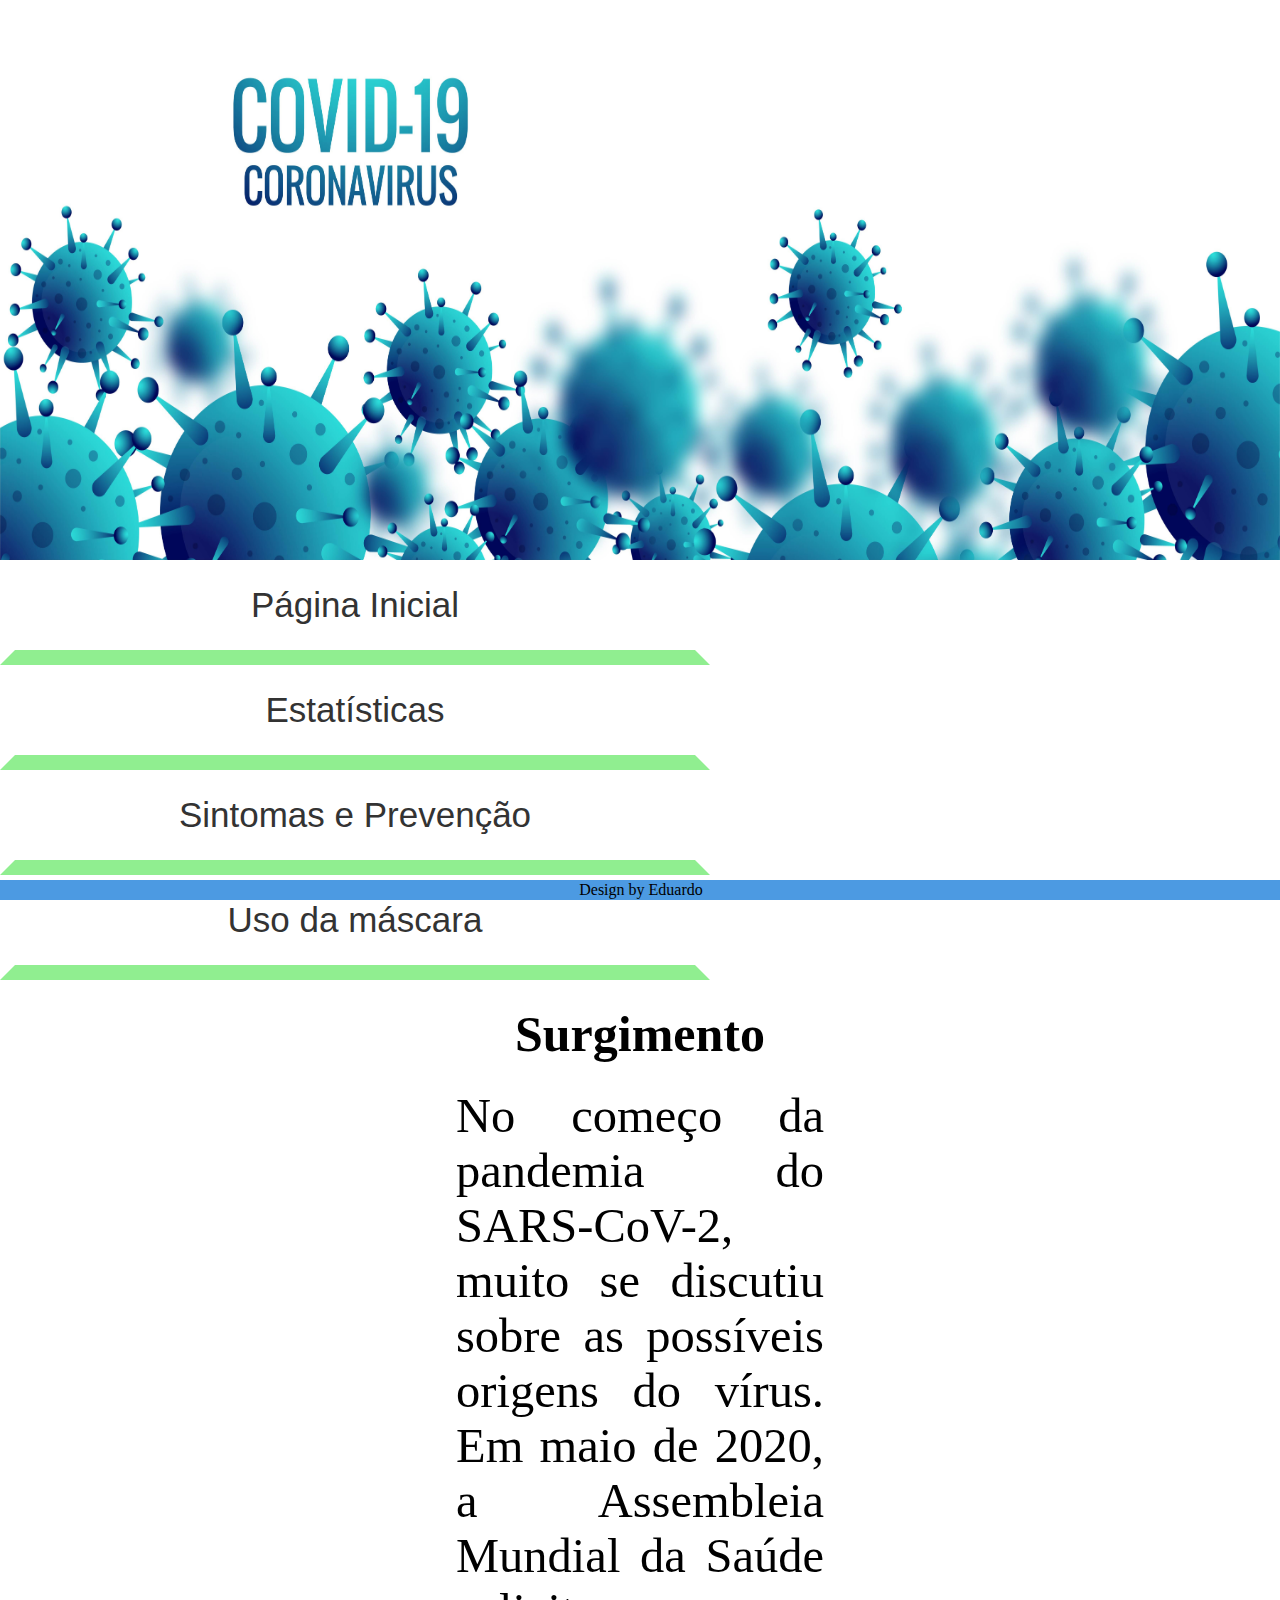
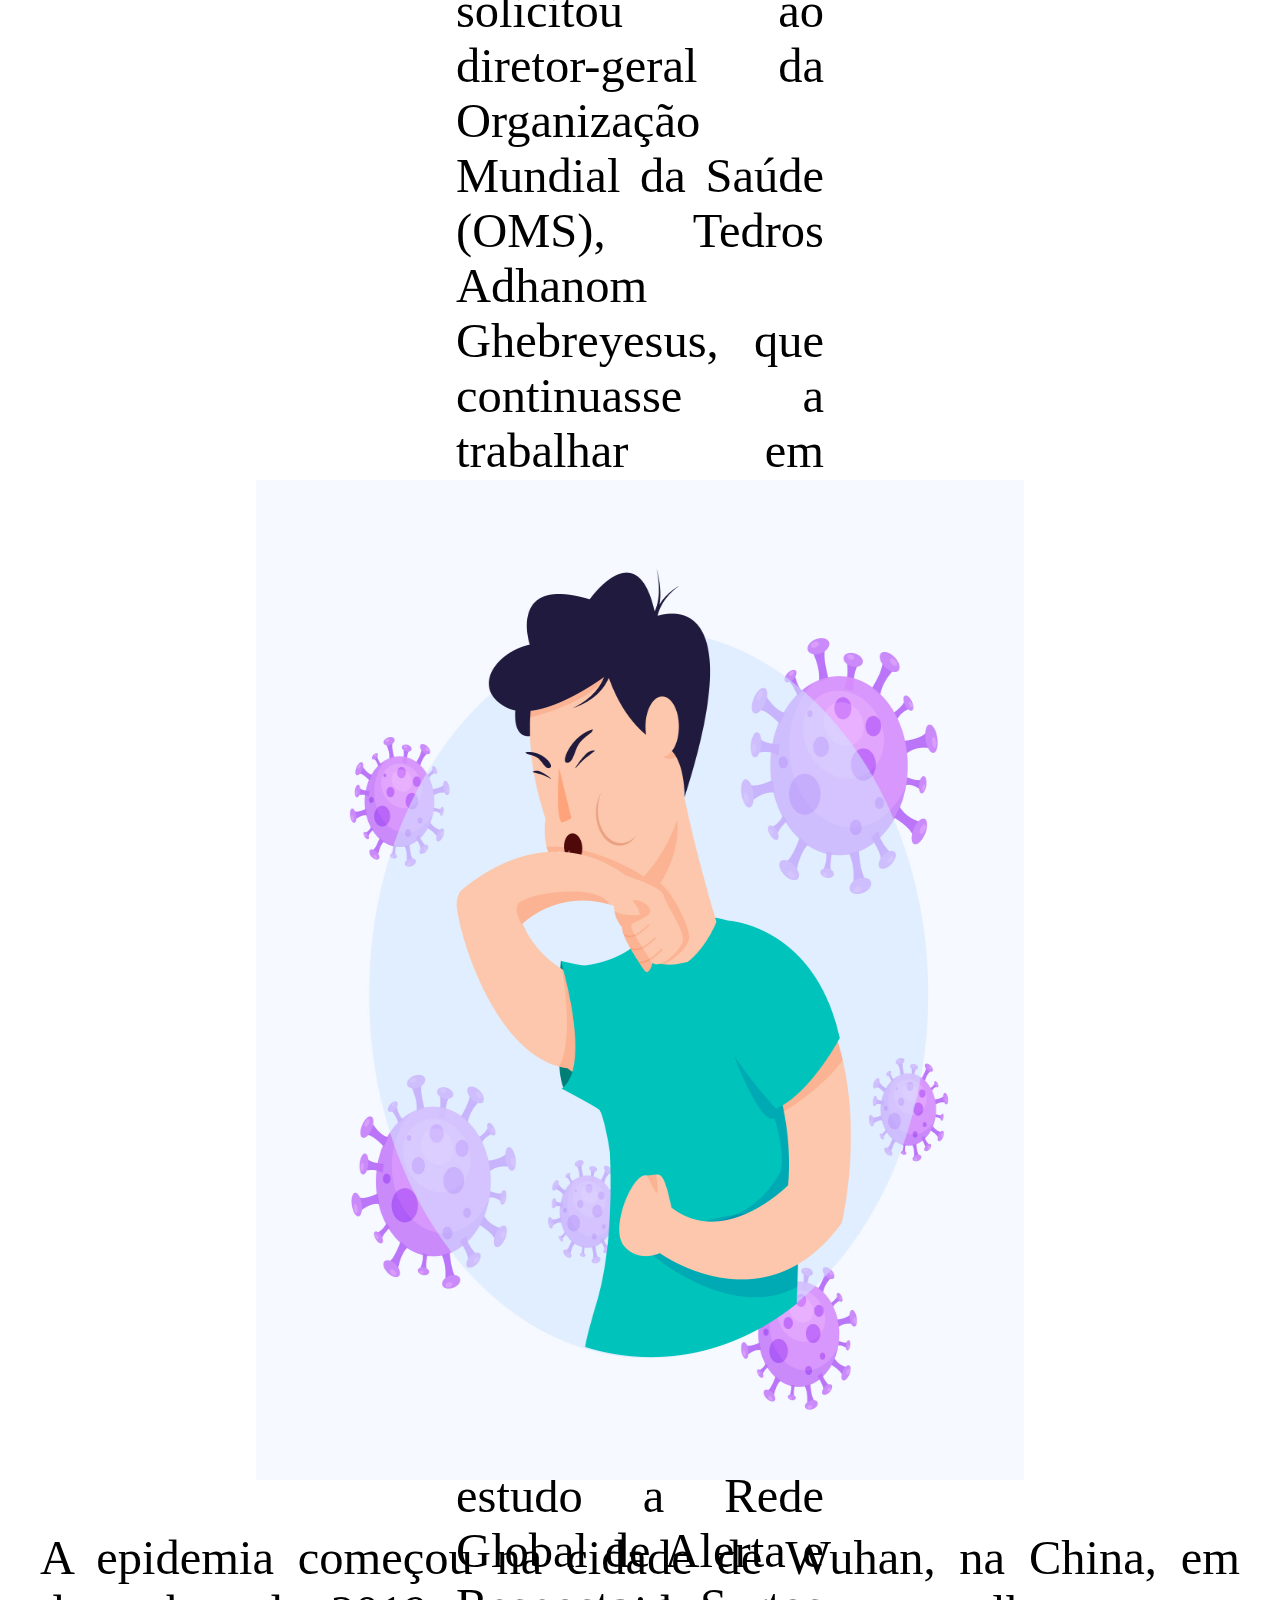
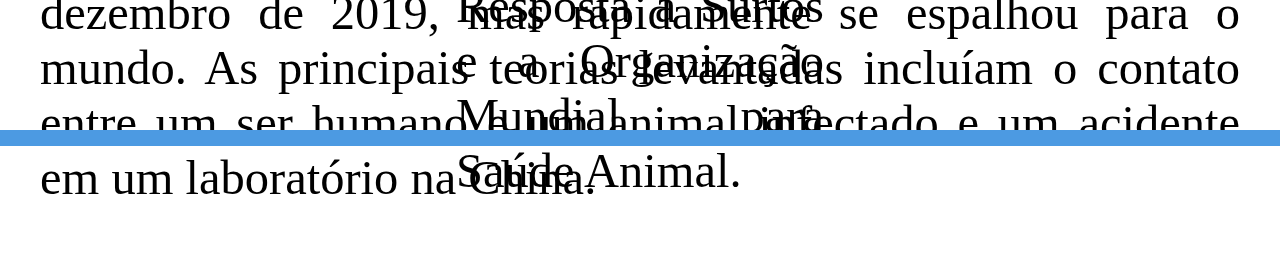
<file: index.html>
<!DOCTYPE html>
<html lang="pt-br">
<head>
    <link rel="stylesheet" href="style.css">
    <meta charset="UTF-8">
    <link rel="icon" href="img/icon2.png">
    <meta http-equiv="X-UA-Compatible" content="IE=edge">
    <meta name="viewport" content="width=device-width, initial-scale=1.0">
    <title>Corona vírus - Página inicial</title>
</head>
<body>

    <div class="flex-container">


        <div class="item0">
            <img src="img/img1.jpg" alt="">
        </div>

        

            <nav>
                <ul class="nav">
                    <li><a href="#">Página Inicial</a></li>
                    <li><a href="indexjoao.html">Estatísticas</a></li>
                    <li><a href="indexlais.html">Sintomas e Prevenção</a></li>
                    <li><a href="index2.html">Uso da máscara</a></li>
                </ul>  
            </nav>
            
        


        <div class="item2">
            

            <div class="texto">
                <h2>Surgimento</h2>

                <p>No começo da pandemia do SARS-CoV-2, muito se discutiu sobre as possíveis origens do vírus. Em maio de 2020, a Assembleia Mundial da Saúde solicitou ao diretor-geral da Organização Mundial da Saúde (OMS), Tedros Adhanom Ghebreyesus, que continuasse a trabalhar em colaboração com outros órgãos para identificar a origem do novo coronavírus. </p>
                
                <br>

                <p>A principal pergunta a ser respondida era como ele foi introduzido na população humana, incluindo o possível papel de hospedeiros intermediários. Também participaram do estudo a Rede Global de Alerta e Resposta a Surtos e a Organização Mundial para Saúde Animal.</p>

                <br> 
            </div>

        </div>


        <div class="item3">
            <img src="img/img2.jpg" alt="" class="img">
        </div>


        <div class="item4">

            <div class="texto">

            <p>A epidemia começou na cidade de Wuhan, na China, em dezembro de 2019, mas rapidamente se espalhou para o mundo. As principais teorias levantadas incluíam o contato entre um ser humano e um animal infectado e um acidente em um laboratório na China. </p> 
            </div>
            
        </div>


        <div class="item5">
            <footer>
                <p>Design by Eduardo</p>
            </footer>
        </div>

    </div>
    
</body>
</html>
</file>
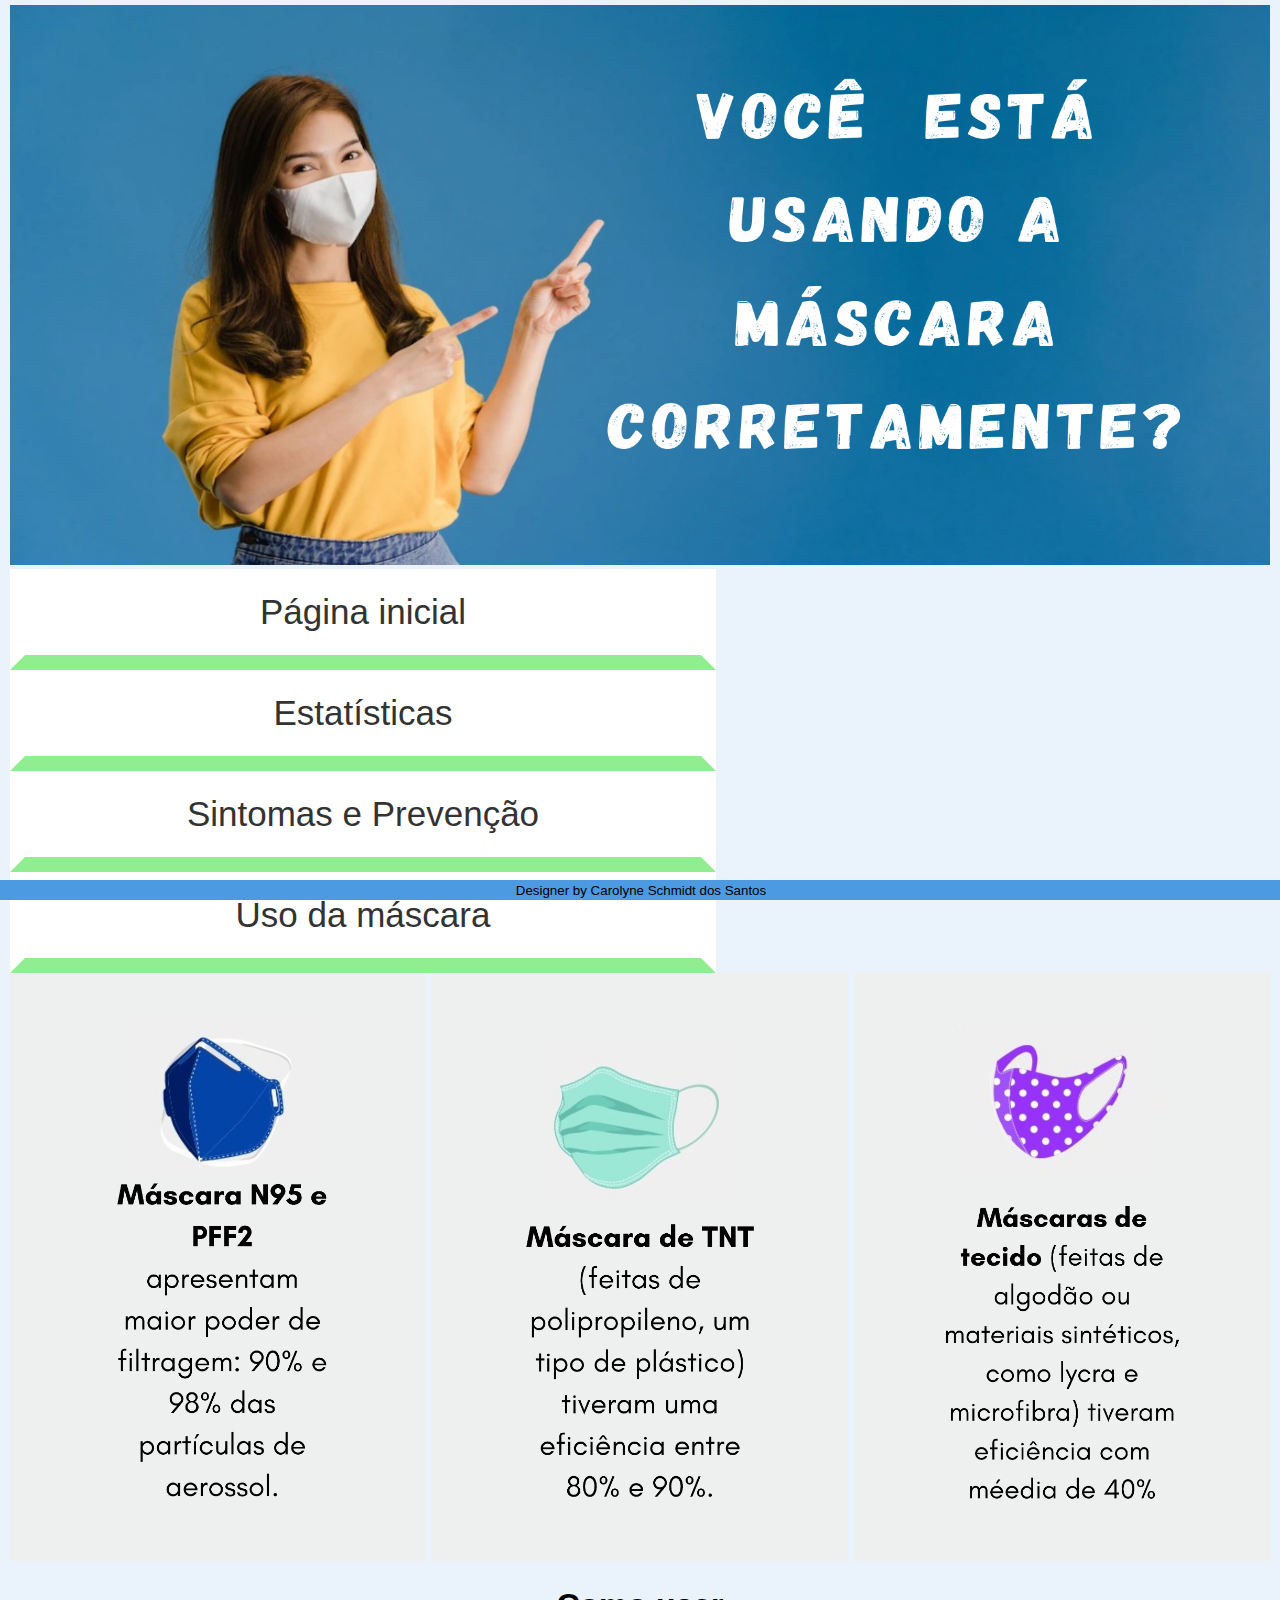
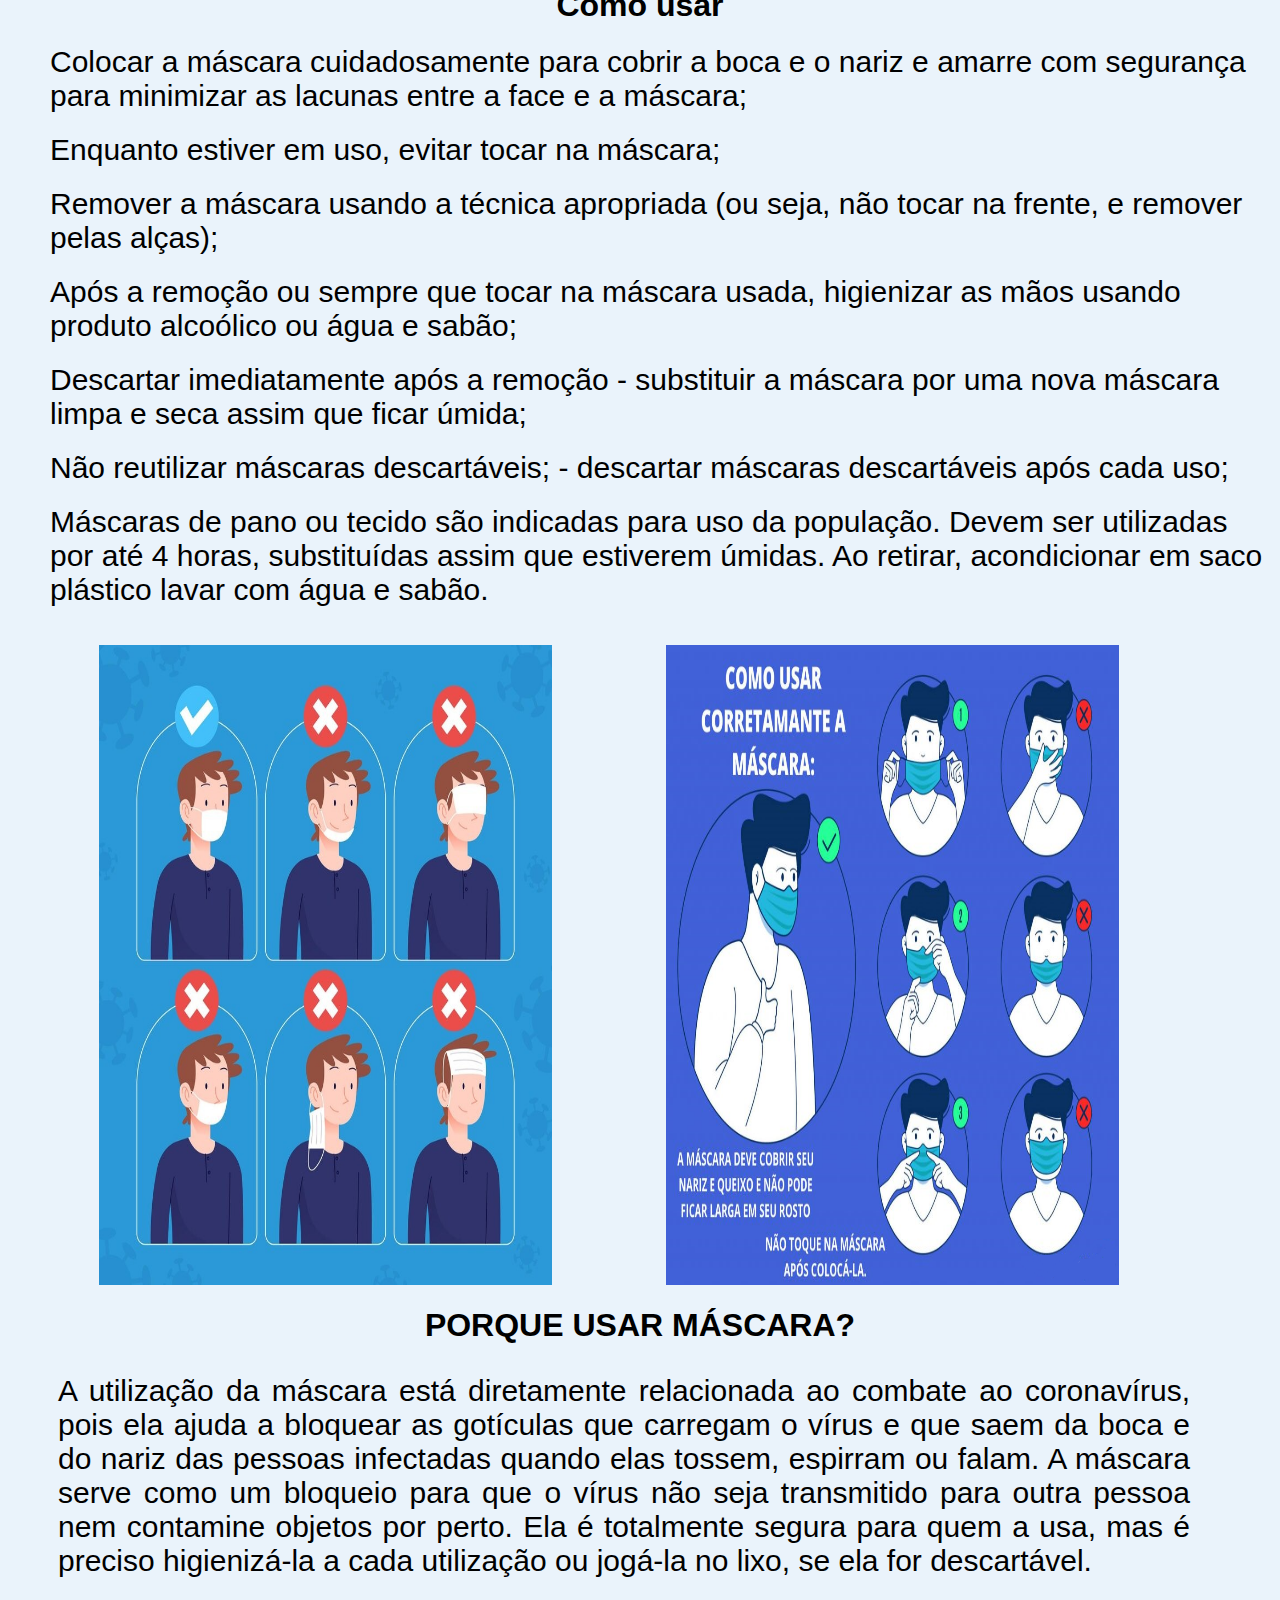
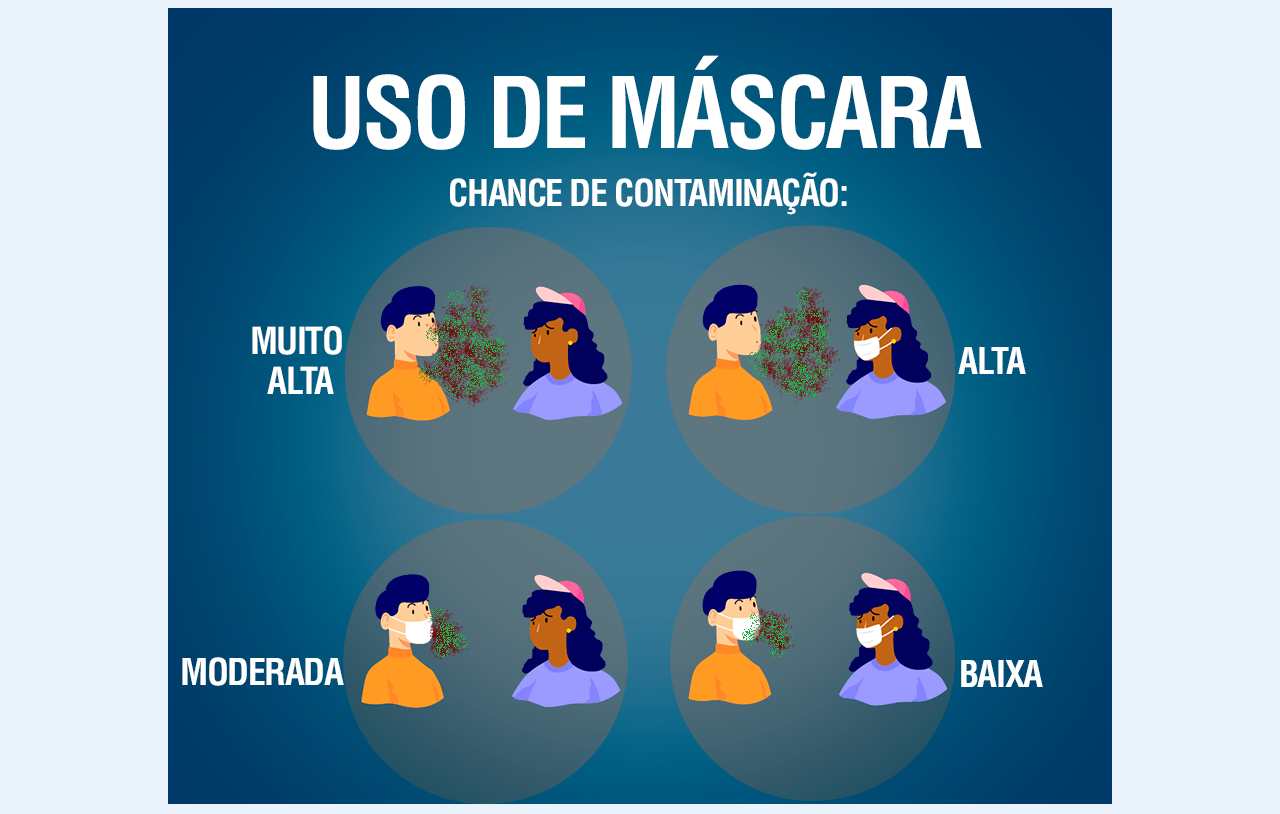
<file: index2.html>
<!DOCTYPE html>
<html lang="pt-br">

<head>
    <link rel="stylesheet" href="estilo.css">
    <link rel="icon" href="img/icon2.png">
    <meta charset="UTF-8">
    <meta http-equiv="X-UA-Compatible" content="IE=edge">
    <meta name="viewport" content="width=device-width, initial-scale=1.0">
    <title>Corona vírus - Uso da máscara</title>


</head>

<body>
    <header>

        <img src="img/capa.png" alt="Mulher de Mascara" class="mulher">

        <nav>
            <ul class="nav">
                <li><a href="index.html">Página inicial</a></li>

                <li><a href="indexjoao.html">Estatísticas</a></li>
        
                <li><a href="indexlais.html">Sintomas e Prevenção</a></li>

                <li><a href="#">Uso da máscara</a></li>
                
            </ul>
        </nav>

    </header>

    <div class="imagem">
        <div class="quadro1">
            <img src="/img/1.png" alt="#"  class="img1">
        </div>
        <div class="quadro2">
            <img src="/img/2.png" alt="#" class="img2">

        </div>
        <div class="quadro3">
            <img src="/img/3.png" alt="#" class="img3">
            
        </div>
    </div>

    
        <h1>Como usar</h1>

     <div id="como" class="como"> 
        <ul>
            <li> Colocar a máscara cuidadosamente para cobrir a boca e o nariz e amarre com segurança para minimizar as lacunas
                entre a face e a máscara; 

            </li>
             <li> Enquanto estiver em uso, evitar tocar na máscara;

             </li>
             <li>
        Remover a máscara usando a técnica apropriada (ou seja, não tocar na frente, e remover pelas alças);

             </li>

             <li>Após a remoção ou sempre que tocar na máscara usada, higienizar as mãos usando produto alcoólico ou água e
                sabão;
            </li>

            <li>
                Descartar imediatamente após a remoção - substituir a máscara por uma nova máscara limpa e seca assim que ficar
                úmida;
            </li>

            <li> Não reutilizar máscaras descartáveis; - descartar máscaras descartáveis após cada uso;</li>

            <li>Máscaras de pano ou tecido são indicadas para uso da população. Devem ser utilizadas por até 4 horas,
                substituídas assim que estiverem úmidas. Ao retirar, acondicionar em saco plástico lavar com água e sabão. 
            </li>

        </ul>
        
    <br>

    <div class="foto">
        <div class="ft"><img src="img/covi.jpg" alt="#" class="foto1">
        </div>

        <div class="ft"><img src="img/usomascara.png" alt="#" class="foto2">
        </div>


    </div>


        <h1>PORQUE USAR MÁSCARA? </h1>


    <div class="porque">
    <p id="mascara" > 

        A utilização da máscara está diretamente relacionada ao combate ao coronavírus, pois ela ajuda a bloquear as
        gotículas que carregam o vírus e que saem da boca e do nariz das pessoas infectadas quando elas tossem, espirram
        ou falam.

        A máscara serve como um bloqueio para que o vírus não seja transmitido para outra pessoa nem contamine objetos
        por perto. Ela é totalmente segura para quem a usa, mas é preciso higienizá-la a cada utilização ou jogá-la no
        lixo, se ela for descartável. </p>

    </div>

    
    <div class="uso"> <img src="img/uso.png" alt="#" class="uso1">
    </div>
    


        <footer> <small> Designer by Carolyne Schmidt dos Santos </footer>

</body>

</html>
</file>
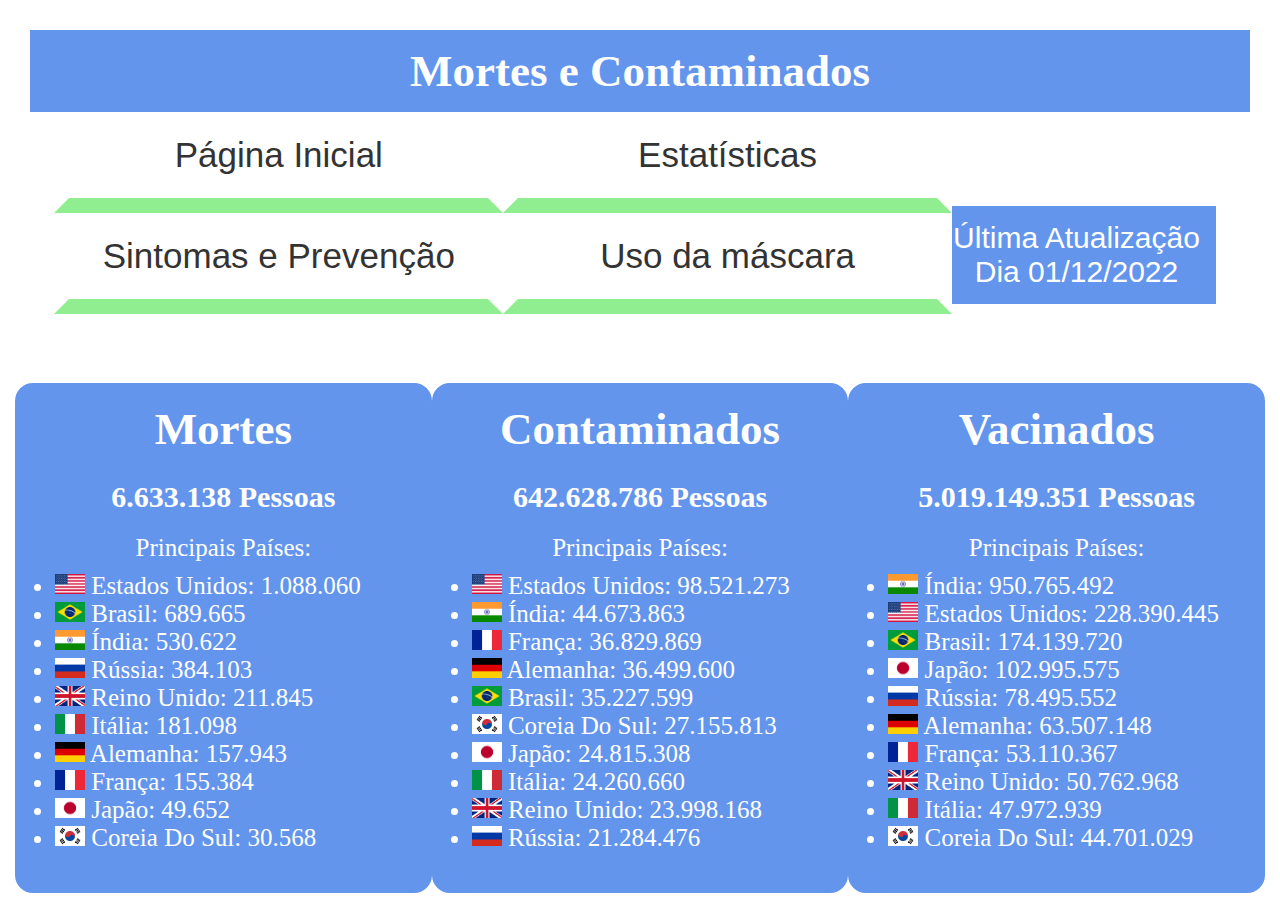
<file: indexjoao.html>
<!DOCTYPE html>
<html lang="pt-br">

<head>
    <link rel="stylesheet" href="stylejoao.css">
    <meta charset="UTF-8">
    <meta http-equiv="X-UA-Compatible" content="IE=edge">
    <meta name="viewport" content="width=device-width, initial-scale=1.0">
    <title>Estatísticas Coronavírus</title>
</head>

<body>

    <header>
        <h1>Mortes e Contaminados</h1>

        <nav>
            <ul class="nav">
                <li><a href="index.html">Página Inicial</a></li>
                <li><a href="#">Estatísticas</a></li>
                <li><a href="indexlais.html">Sintomas e Prevenção</a></li>
                <li><a href="index2.html">Uso da máscara</a></li>
            </ul>
        </nav>

    </header>

    <p class="atualizacao">
        Última Atualização Dia 01/12/2022
    </p>

    <div class="flex-container">

        <div class="item1">

            <h1> Mortes </h1>

            <h2> 6.633.138 Pessoas </h2>

            <p>
                Principais Países:
            </p>

            <ul class="dados">

                <li> <img src="/bandeiras/eua.png" alt="###"> Estados Unidos: 1.088.060 </li>
                <li> <img src="/bandeiras/brasil.png" alt="###"> Brasil: 689.665 </li>
                <li> <img src="/bandeiras/india.png" alt="###"> Índia: 530.622 </li>
                <li> <img src="/bandeiras/russia.png" alt="###"> Rússia: 384.103 </li>
                <li> <img src="/bandeiras/uk.png" alt="###"> Reino Unido: 211.845 </li>
                <li> <img src="/bandeiras/italy.png" alt="###"> Itália: 181.098 </li>
                <li> <img src="/bandeiras/germany.png" alt="###"> Alemanha: 157.943 </li>
                <li> <img src="/bandeiras/france.png" alt="###"> França: 155.384 </li>
                <li> <img src="/bandeiras/japan.png" alt="###"> Japão: 49.652 </li>
                <li> <img src="/bandeiras/coreia.png" alt="###"> Coreia Do Sul: 30.568 </li>

            </ul>

        </div>

        <div class="item2">

            <h1> Contaminados </h2>

                <h2>
                    642.628.786 Pessoas
                </h2>

                <p>
                    Principais Países:
                </p>

                <ul class="dados">

                    <li> <img src="/bandeiras/eua.png" alt="###"> Estados Unidos: 98.521.273 </li>
                    <li> <img src="/bandeiras/india.png" alt="###"> Índia: 44.673.863 </li>
                    <li> <img src="/bandeiras/france.png" alt="###"> França: 36.829.869 </li>
                    <li> <img src="/bandeiras/germany.png" alt="###"> Alemanha: 36.499.600</li>
                    <li> <img src="/bandeiras/brasil.png" alt="###"> Brasil: 35.227.599 </li>
                    <li> <img src="/bandeiras/coreia.png" alt="###"> Coreia Do Sul: 27.155.813 </li>
                    <li> <img src="/bandeiras/japan.png" alt="###"> Japão: 24.815.308 </li>
                    <li> <img src="/bandeiras/italy.png" alt="###"> Itália: 24.260.660 </li>
                    <li> <img src="/bandeiras/uk.png" alt="###"> Reino Unido: 23.998.168 </li>
                    <li> <img src="/bandeiras/russia.png" alt="###"> Rússia: 21.284.476 </li>

                </ul>
        </div>

        <div class="item3">

            <h1>Vacinados</h1>

            <h2>5.019.149.351 Pessoas </h2>

            <p>
                Principais Países:
            </p>


            <ul class="dados">

                <li> <img src="/bandeiras/india.png" alt="###"> Índia: 950.765.492 </li>
                <li> <img src="/bandeiras/eua.png" alt="###"> Estados Unidos: 228.390.445 </li>
                <li> <img src="/bandeiras/brasil.png" alt="###"> Brasil: 174.139.720 </li>
                <li> <img src="/bandeiras/japan.png" alt="###"> Japão: 102.995.575 </li>
                <li> <img src="/bandeiras/russia.png" alt="###"> Rússia: 78.495.552 </li>
                <li> <img src="/bandeiras/germany.png" alt="###"> Alemanha: 63.507.148 </li>
                <li> <img src="/bandeiras/france.png" alt="###"> França: 53.110.367 </li>
                <li> <img src="/bandeiras/uk.png" alt="###"> Reino Unido: 50.762.968 </li>
                <li> <img src="/bandeiras/italy.png" alt="###"> Itália: 47.972.939 </li>
                <li> <img src="/bandeiras/coreia.png" alt="###"> Coreia Do Sul: 44.701.029 </li>  

            </ul>

        </div>

    </div>




</body>

</html>
</file>
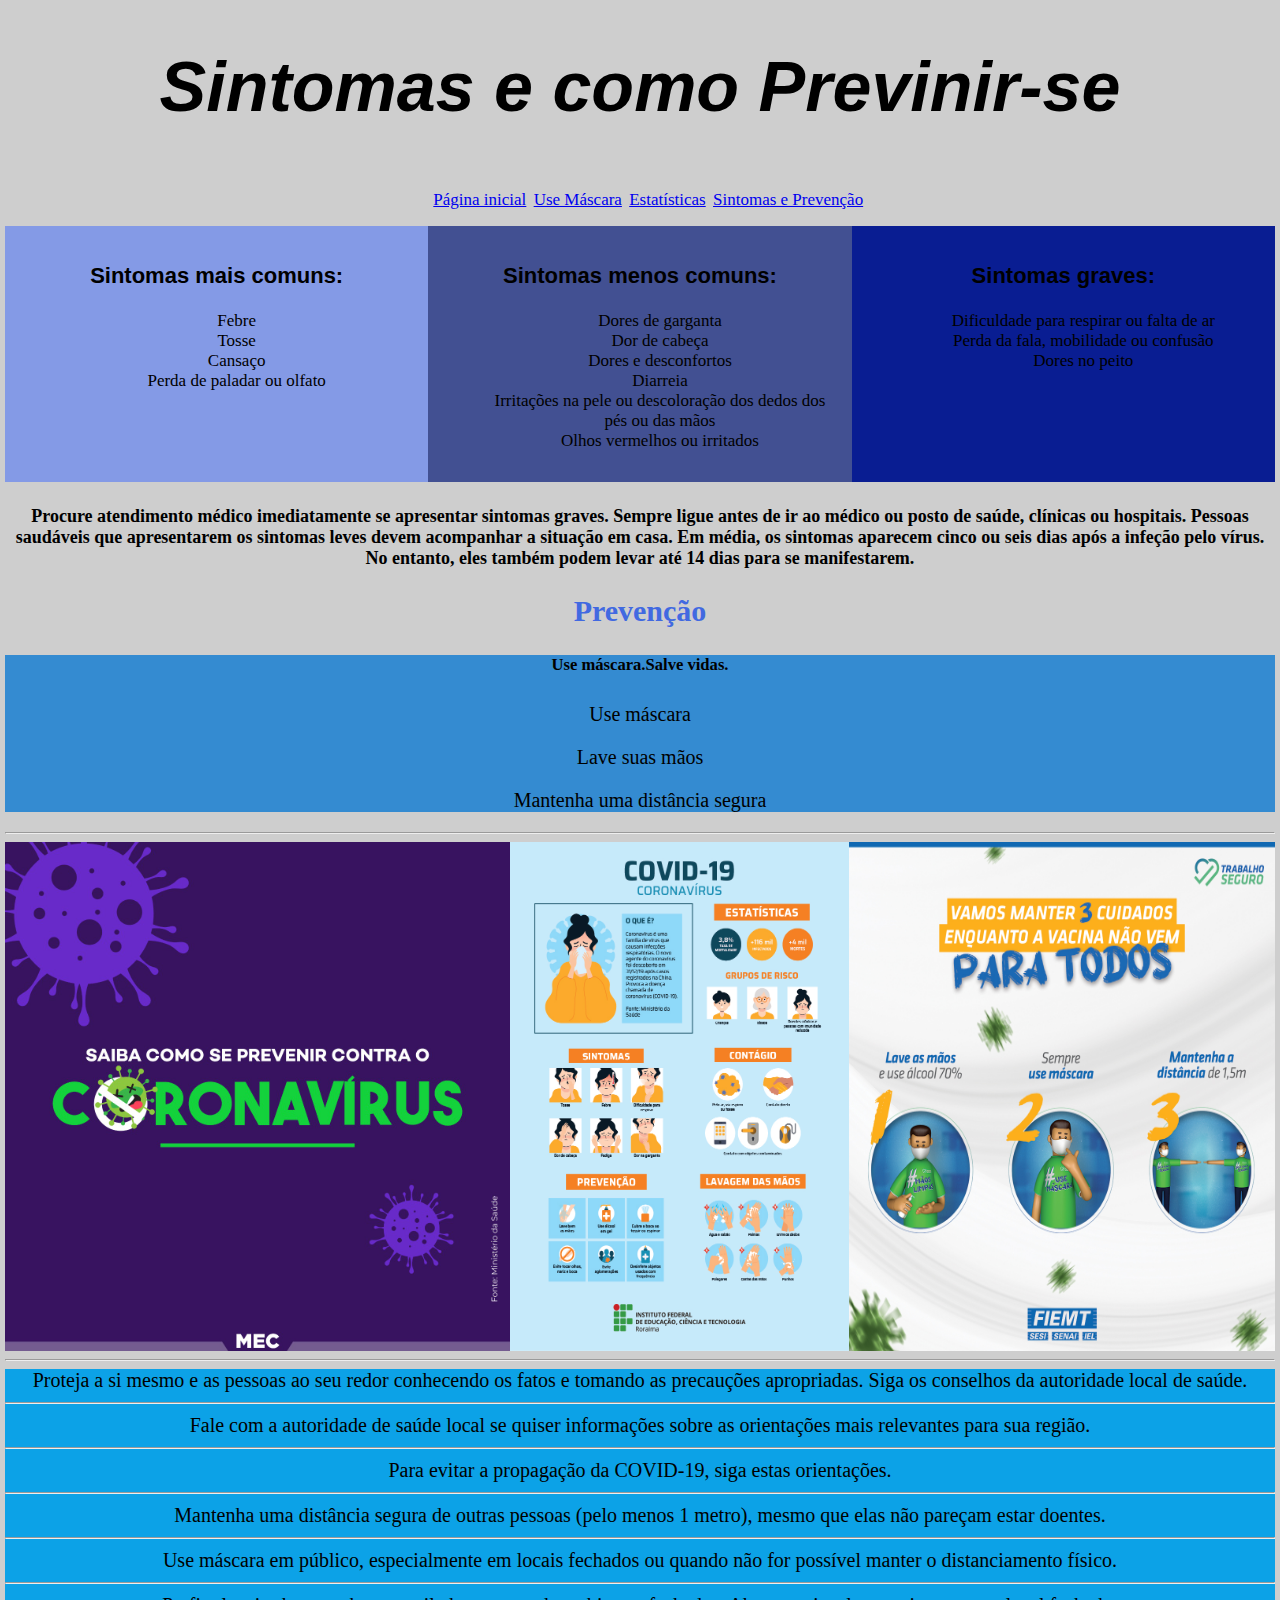
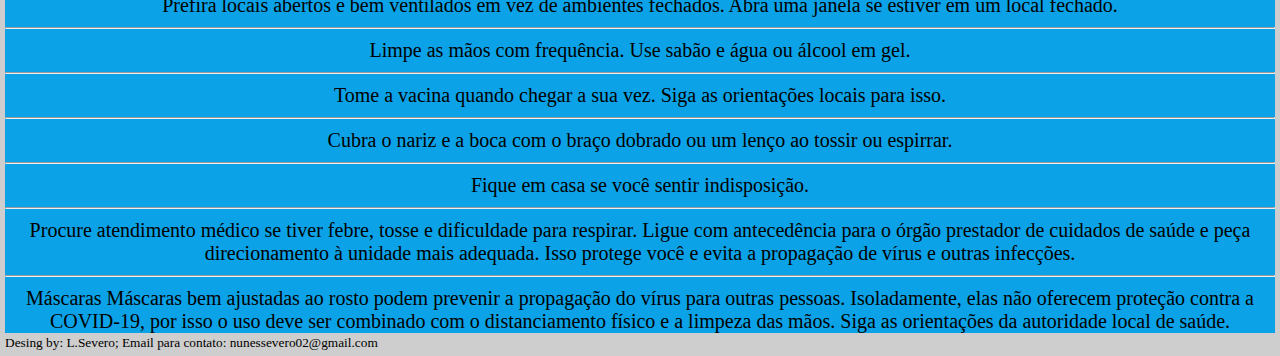
<file: indexlais.html>
<!DOCTYPE html>
<html lang="pt-br">
<head>
    <link rel="stylesheet" href="sintomas.css">
    <meta charset="UTF-8">
    <meta http-equiv="X-UA-Compatible" content="IE=edge">
    <meta name="viewport" content="width=device-width, initial-scale=1.0">
    <title>Sintomas</title>
</head>
<!--Código Lais-->
<body>
    <header> 
        <h1>  Sintomas e como Previnir-se</h1>
    </header>
    <section>
        <nav class="container2">
            <ul class="menu">
                <li><a href="index.html">Página inicial</a></li>

                <li><a href="index2.html">Use Máscara</a></li>

                <li><a href="indexjoao.html">Estatísticas</a></li>

                <li><a href="#">Sintomas e Prevenção</a></li>
            </ul>
        </nav>
    </section>
        <main>
        <section class="container">
            <div class="item-box-1">
          <h3> Sintomas mais comuns: </h3>
          <ul>
<li>Febre</li>
<li>Tosse</li>
<li>Cansaço</li>
<li>Perda de paladar ou olfato </li>
</ul>
</div>

<div class="item-box-2">
       <h3> Sintomas menos comuns:</h3>
       <ul>
<li> Dores de garganta</li>
<li> Dor de cabeça</li>
<li> Dores e desconfortos</li>
<li> Diarreia</li>
<li> Irritações na pele ou descoloração dos dedos dos pés ou das mãos</li>
<li> Olhos vermelhos ou irritados</li>
</ul>
</div>

<div class="item-box-3">
        <h3> Sintomas graves:</h3>
        <ul>
<li> Dificuldade para respirar ou falta de ar</li>
<li> Perda da fala, mobilidade ou confusão</li>
<li> Dores no peito</li>
</ul>
</div>
</section>

<h4>
Procure atendimento médico imediatamente se apresentar sintomas graves. Sempre ligue antes de ir ao médico ou posto de saúde, clínicas ou hospitais.
Pessoas saudáveis que apresentarem os sintomas leves devem acompanhar a situação em casa.
Em média, os sintomas aparecem cinco ou seis dias após a infeção pelo vírus. No entanto, eles também podem levar até 14 dias para se manifestarem.
</h4>


   <h2> Prevenção</h2>
   <div class="container3">
       <div class="item-box-4"></div>
<h5> Use máscara.Salve vidas.</h5>
<p> Use máscara</p>

<p> Lave suas mãos </p>

<p> Mantenha uma distância segura</p>
   </div>
   </div>

   <hr>

<div class="container5">
   <div class="imagens">
      <input type="radio" name="radio" id="imagem1" checked>
      <input type="radio" name="radio" id="imagem2">
      <input type="radio" name="radio" id="imagem3">

      <div class="imagem img1">
         <img src="img2car.jpg" alt="imagem ilustrativa COVID-19">
      </div>

      <div class="imagem img2">
         <img src="img1car.jpg" alt=" Estatísticas, Prevenção, Contágio, sintomas....">
      </div>

      <div class="imagem img3">
         <img src="img3car.jpg" alt="Previna-se">
      </div>

   </div>

   <div class="nav">
      <label for="imagem1" class="bar"></label>
      <label for="imagem2" class="bar"></label>
      <label for="imagem3" class="bar"></label>
   </div>




</div>


<hr>



   <div class="container4">
       <div class="item-box-5">


   Proteja a si mesmo e as pessoas ao seu redor conhecendo os fatos e tomando as precauções apropriadas. Siga os conselhos da autoridade local de saúde. 
   <hr>
   Fale com a autoridade de saúde local se quiser informações sobre as orientações mais relevantes para sua região.
   <hr>
   Para evitar a propagação da COVID-19, siga estas orientações.
   <hr>
   Mantenha uma distância segura de outras pessoas (pelo menos 1 metro), mesmo que elas não pareçam estar doentes.
   <hr>
   Use máscara em público, especialmente em locais fechados ou quando não for possível manter o distanciamento físico.
   <hr>
   Prefira locais abertos e bem ventilados em vez de ambientes fechados. Abra uma janela se estiver em um local fechado.
   <hr>
   Limpe as mãos com frequência. Use sabão e água ou álcool em gel.
   <hr>
   Tome a vacina quando chegar a sua vez. Siga as orientações locais para isso.
   <hr>
   Cubra o nariz e a boca com o braço dobrado ou um lenço ao tossir ou espirrar.
   <hr>
Fique em casa se você sentir indisposição.
<hr>
   Procure atendimento médico se tiver febre, tosse e dificuldade para respirar. Ligue com antecedência para o órgão
    prestador de cuidados de saúde e peça direcionamento à unidade mais adequada. Isso protege você e evita a propagação de vírus e outras infecções.
    <hr>
   Máscaras
   Máscaras bem ajustadas ao rosto podem prevenir a propagação do vírus para outras pessoas. Isoladamente,
   elas não oferecem proteção contra a COVID-19, por isso o uso deve ser combinado com o distanciamento físico
   e a limpeza das mãos. Siga as orientações da autoridade local de saúde.
</div>
</div>

        </main>

    </section>

    <footer>
       <small>Desing by: L.Severo; Email para contato: nunessevero02@gmail.com </small>
    </footer>
</body>
</html>
</file>
<file: style.css>
* {
    margin: 0;
    padding: 0;
}

h1 {
    text-align: center;
    padding: 15px;
    font-size: 60px;
    font-family:'Franklin Gothic Medium', 'Arial Narrow', Arial, sans-serif ;
}

h2 {
    text-align: center;
    padding: 25px;
    font-size: 50px;
}


.flex-container {
    display:flex;
    flex-wrap: wrap;
    justify-content:space-around;
    
}

.item0 {
    width: 100%;
    height: 35rem;
}

.item1 {
    width: 100%;
    height: 100px;
    /* border: solid 3px; */
    background-color: white;
}

.nav {
    margin: 0;
    padding: 0;
}

.nav li {
    list-style: none;
    display:inline;
}

.nav a {
    float:left;
    border-bottom: 15px solid lightgreen;
    border-right: 15px solid white;
    border-left: 15px solid white;
    width: 18em;
    font-size: 35px;
    font-family:'Franklin Gothic Medium', 'Arial Narrow', Arial, sans-serif;
    background-color: white;
    color: #333;
    text-align: center;
    text-decoration: none;
    padding: 25px;
}


.nav a:hover {
    background-color: rgba(128, 128, 128, 0.24);
    color: rgb(16, 170, 221);
    border-bottom: 15px solid rgb(16, 170, 221);
    border-right: 15px solid rgba(128, 128, 128, 0.24);
    border-left: 15px solid rgba(128, 128, 128, 0.24);
}

.item2 {
    width: 35%;
    height: 1050px;
    /* border: solid 3px; */
    
}

.texto {
    font-size: 48.5px;
    margin-left: 40px;
    margin-right: 40px;
    text-align: justify;
}

.item3 {
    width: 60%;
    height: 1000px;
    /* border: solid 3px; */
    padding-top: 50px;
    padding-bottom: 50px;
    padding-left: 50px;
    padding-right: 50px;
}

.item4 {
    width: 100%;
    height: 200px;
    /* border: solid 3px; */
}

.item5 {
    background-color: rgb(76, 154, 226);
    width: 100%;
    height: 16px;
}

img {
    height: 100%;
    width: 100%;
}

footer {
    display: block;
    position: fixed;
    width: 100%;
    bottom: 0vh;
    left: 0;
    text-align: center;
    padding: 1px;
    background-color: rgb(76, 154, 226);
}
</file>
<file: estilo.css>
.mulher{
    width: 100%;
    height: 35rem;
    

}

body{
    margin: 5px 10px 10px 10px;
    cursor:url(img/cursor.cur),default;
    font-family: Arial, Helvetica, sans-serif;
    background-color: rgba(192, 219, 244, 0.329);

}

.nav {
        margin: 0;
        padding: 0;
}
    
.nav li {
        list-style: none;
        display: inline
}
    
.nav a {
        float: left;
        border-bottom: 15px solid lightgreen;
        border-right: 15px solid white;
        border-left: 15px solid white;
        width: 18em;
        font-size: 35px;
        font-family:'Franklin Gothic Medium', 'Arial Narrow', Arial, sans-serif;
        background-color: white;
        color: #333;
        text-align: center;
        padding: 0 0.2em 0.2em 0;
        text-decoration: none;
        padding: 23px;
}
    
    
.nav a:hover {
        background-color: rgba(128, 128, 128, 0.24);
        color: rgb(16, 170, 221);
        border-bottom: 15px solid rgb(16, 170, 221);
        border-right: 15px solid rgba(128, 128, 128, 0.24);
        border-left: 15px solid rgba(128, 128, 128, 0.24);
}
    

header{ 
    text-align: center;
}
    

.como ul li {
    font-size: 30px;
    margin-bottom: 20px;
    font-family: Arial, Helvetica, sans-serif;

}

.imagem {
    width: 100%;
    display: flex;
    flex-direction: row;
    justify-content: space-between;

}

.quadro1, .quadro2, .quadro3 {
    width: 33%;
}

.img1, .img2, .img3 {
    width: 100%;
}

.covid {

    margin: 110px;
    
}
 ul li {
display: block;

 }

 footer{
 display: block;
 position: fixed;
 width: 100%;
 bottom: 0vh;
 left: 0;
 text-align: center;
 padding: 1px;
 background-color: rgb(76, 154, 226);
 

 } 


 .foto {
    display: flex;
    flex-direction: row;
    width: 90%;
    justify-content: space-around;
     margin-left: 2rem;
     
 }

 .foto1, .foto2 {
    width: 100%;
    height: 40rem;
    display: flex;
   
 }

 .ft {
 width: 40%;
 display: flex;

 }

 p{
    font-size: 30px;
    text-align:justify;
    
   
 }

 .porque {
     margin-left: 3rem;
     align-items: center;
     margin-right: 5rem;

    }

   h1{
    text-align: center;
   }


   .uso{
    width: 100%;
    justify-content: center;
    display: flex;
   }
</file>
<file: stylejoao.css>
*{
    margin: 0;
    padding: 0;
}
body{
    margin: 0 auto;


}

header{
    padding: 30px;
}

.flag{
    width: 45px;
    height: 45px;   

}

.dados li{
    margin-left: 5px;
}


img{
    width: 30px;
    height: 20px;
}

h1{
    text-align: center;
    padding: 15px;
    font-size: 45px;
    background-color: cornflowerblue;
    color: white;
}

h2{
    font-size: 30px;
    margin: 10px;
}

p{
    padding: 10px;
}

.dados{
    text-align: start;
    margin-left: 30px;
}

.atualizacao{
    font-family: 'Lucida Sans', 'Lucida Sans Regular', 'Lucida Grande', 'Lucida Sans Unicode', Geneva, Verdana, sans-serif;
    padding: 15px;
    margin-top: 6%;
    margin: 5%;
    text-align: center;
    font-size: 30px;
    background-color: cornflowerblue;
    color: white;
}

.flex-container{
    display: flex;
    flex-wrap: nowrap;
    justify-content: space-evenly;   
    padding: 15px; 
    
}

.item1{
    background-color: cornflowerblue;
    width: 450px;
    height: 500px;
    border: solid 5px cornflowerblue;
    border-radius: 18px;
    color: white;
    text-align: center;
    font-size: 25px;
    
}

.item2{
    width: 450px;
    height: 500px;
    border: solid 5px cornflowerblue;
    border-radius: 18px;
    background-color: cornflowerblue;
    color: white;
    text-align: center;
    font-size: 25px;
}

.item3{
    width: 450px;
    height: 500px;
    border: solid;
    background-color: cornflowerblue;
    color: white;
    text-align: center;
    font-size: 25px;
    border: solid 5px cornflowerblue;
    border-radius: 18px  ;
} 

nav{
    margin-left: 2%;
}

.nav li {
    list-style: none;
    display: inline;
}

.nav a {
    float: left;
    border-bottom: 15px solid lightgreen;
    border-right: 15px solid white;
    border-left: 15px solid white;
    width: 23.3rem;
    font-size: 35px;
    font-family:'Franklin Gothic Medium', 'Arial Narrow', Arial, sans-serif;
    background-color: white;
    color: #333;
    text-align: center;
    padding: 0 0.2em 0.2em 0;
    text-decoration: none;
    padding: 23px;

}

.nav a:hover {
    background-color: rgba(128,128,128,0.24);
    color: rgb(16,170,221);
    border-bottom: 15px solid rgb(16, 170, 221);
    border-right: 15px solid rgba(128,128,128,0.24);
    border-left: 15px solid rgba(128,128,128,0.24);
}

@media(max-width:760px) {
    
}
</file>
<file: sintomas.css>
body{
    margin: 5px;
    background-color: rgba(199, 199, 199, 0.87);
}

h1{
    background-position: center;
    text-align: center;
    font-family: -apple-system, BlinkMacSystemFont, 'Segoe UI', Roboto, Oxygen, Ubuntu, Cantarell, 'Open Sans', 'Helvetica Neue', sans-serif;
    font-style: oblique;
    font-size: 70px;
}


.container2{
    display:flex ;
    margin-left: 30%;
}

.menu{
    display: flex;
    width: 50%;
    justify-content: space-evenly;
   
}

.menu ul li {
    font-size: 20px;
}

.menu ul {
    background-color: rgb(214, 33, 33);

}

ul{
    color: rgb(0, 0, 0);
    list-style: none;
}

li{
    font-size: 17px;
    font-family: Cambria, Cochin, Georgia, Times, 'Times New Roman', serif;
}

h3{
    font-size: 22px;
    font-family: 'Segoe UI', Tahoma, Geneva, Verdana, sans-serif;
}

h4{
    font-size: 18px;
    text-align: center;
}

.container{
    display: flex;
    flex-direction: row;
    align-items: stretch;
}

.container div{
    border: 5px;
    padding: 15px;
    text-align: center;
    
}

.item-box-1{
    flex: 2;
    order: 1;
    background-color: rgb(132, 154, 230);
}

.item-box-2{
    flex: 2;
    order: 2;
    background-color: rgb(66, 80, 146);
}

.container5{
    height: 100%;
    position: center;
    overflow: hidden;
    left: 20%;
}

.nav{
    position: absolute;
    top: 115%;
    left: 25%;
}

.bar:hover{
    background-color: rgb(136, 79, 245);
}

input{
    display: none;
}

.imagens {
    display: flex;
    height: 90%;
    width: 100%;
}



.imagem img {
    width: 100%;
    height: 100%;
}


.item-box-3{
    flex: 2;
    order: 3;
    background-color: rgb(9, 29, 146);
    text-align: center;
}

.container3{
    text-align: center;
    font-size: 20px;
    background-color: rgb(52, 139, 209);
}

h2{
    font-size: 30px;
    text-align: center;
    color: royalblue;
}

.container4{
    text-align: center;
    background-color: rgb(12, 162, 231);
    font-size:20px;
}

.nav {
    margin: 0;
    padding: 0;
}

.nav li {
    list-style: none;
    display:inline;
}

.nav a {
    float:left;
    border-bottom: 15px solid lightgreen;
    border-right: 15px solid white;
    border-left: 15px solid white;
    width: 18em;
    font-size: 35px;
    font-family:'Franklin Gothic Medium', 'Arial Narrow', Arial, sans-serif;
    background-color: white;
    color: #333;
    text-align: center;
    text-decoration: none;
    padding: 25px;
}


.nav a:hover {
    background-color: rgba(128, 128, 128, 0.24);
    color: rgb(16, 170, 221);
    border-bottom: 15px solid rgb(16, 170, 221);
    border-right: 15px solid rgba(128, 128, 128, 0.24);
    border-left: 15px solid rgba(128, 128, 128, 0.24);
}
</file>
